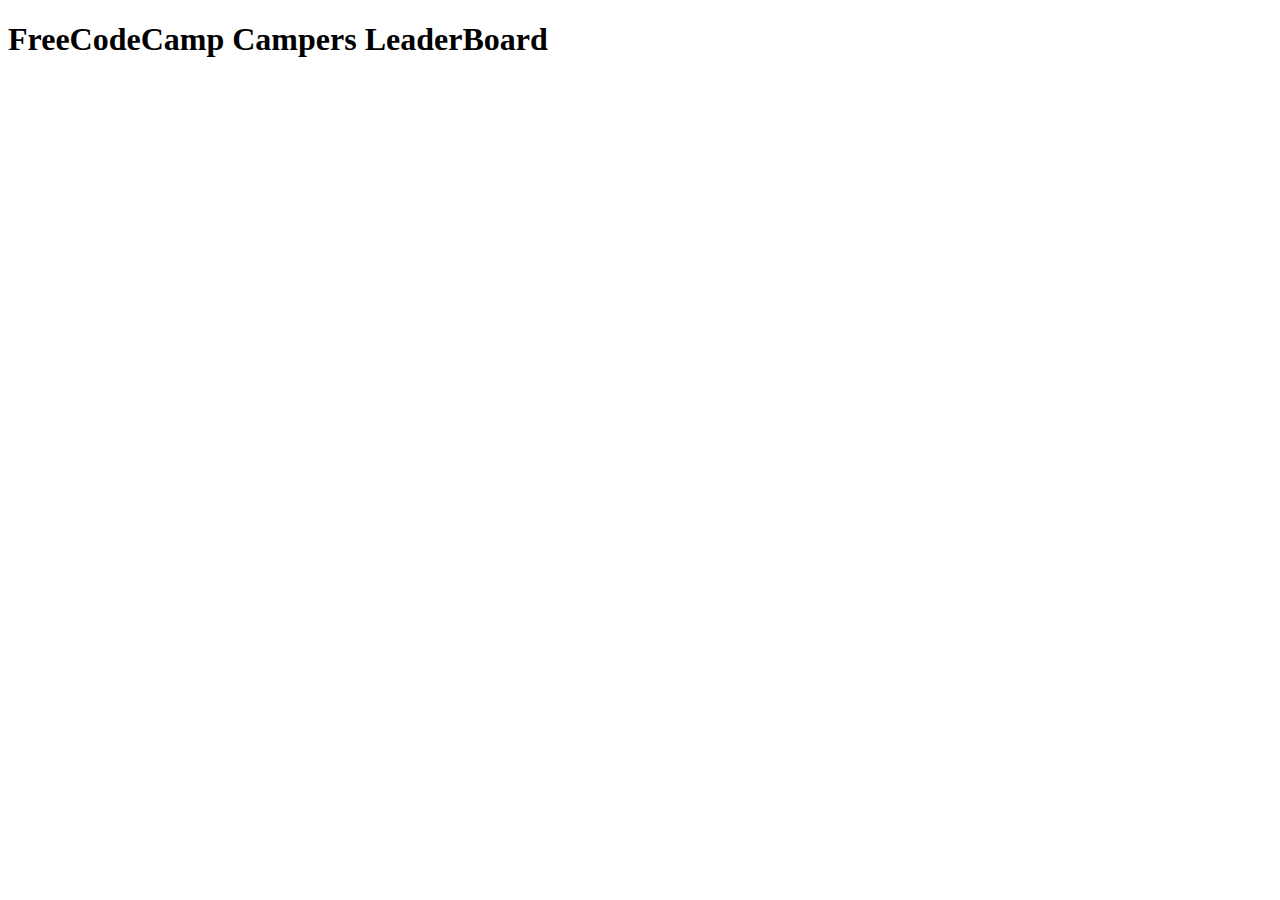
<file: Camper_LeaderBoard/index.html>
<!DOCTYPE html>
<html>

    <head>
        <link href="https://fonts.googleapis.com/css?family=Open+Sans" rel="stylesheet">
    </head>

    <body>

      <h1> FreeCodeCamp Campers LeaderBoard </h1>
      <div id="campers_list"></div>

    </body>
    
</html>
</file>
